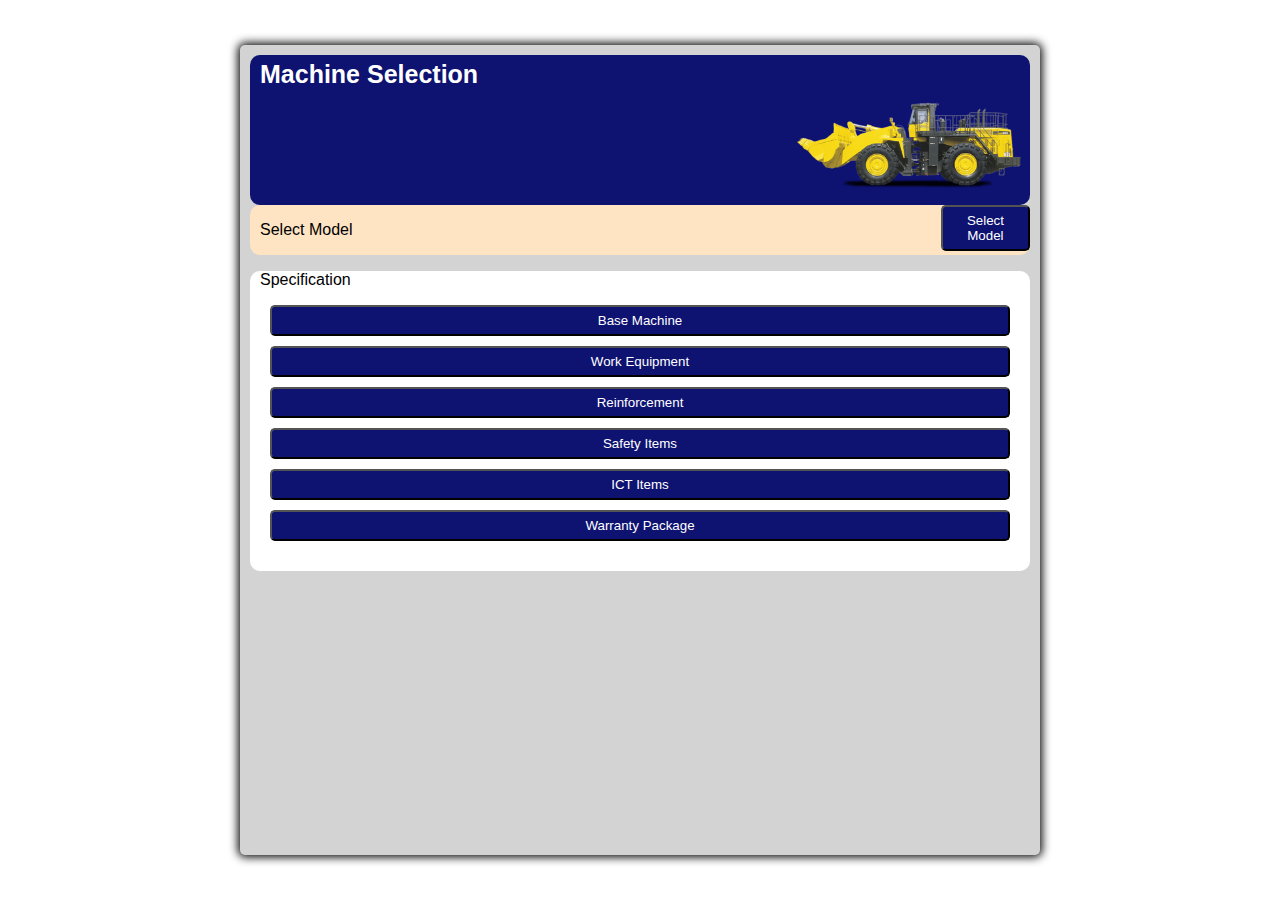
<file: index.html>
<!DOCTYPE html>
<html lang="en">
<head>
    <meta charset="UTF-8">
    <meta http-equiv="X-UA-Compatible" content="IE=edge">
    <meta name="viewport" content="width=device-width, initial-scale=1.0">
    <link rel="stylesheet" href="styles.css">
    <title>App</title>
</head>
<body>
    <div class="container">
        <div class="top-row section">   
            <div class="overlay">Machine Selection</div>
            <img id="main-img" class="background-image" src="Loader.png" alt="loader">
        </div>       
        <div class="mid-row section">
            <p class="p-select">Select Model</p>
            <div class="model-select">
                <button id="mod-select" class="mod-select btn">Select Model</button>
            </div>
        </div>
        <div class="bottom-row section">
            <p>Specification</p>
            <div class="btn-grid">
                
                <button id="b-machine" class="btn" onclick="location.href='base-machine.html';">Base Machine</button>
                <button id="w-equipment" class="btn" onclick="location.href='work-equipment.html';">Work Equipment</button>
                <button id="reinforcement" class="btn" onclick="location.href='reinforcement.html';">Reinforcement</button>
                <button id="s-items" class="btn" onclick="location.href='safety-items.html';">Safety Items</button>
                <button id="ict-items" class="btn" onclick="location.href='ict-items.html';">ICT Items</button>
                <button id="warranty" class="btn" onclick="location.href='warranty-package.html';">Warranty Package</button>
            </div>
        </div>
    </div>
    
</body>
</html>
</file>
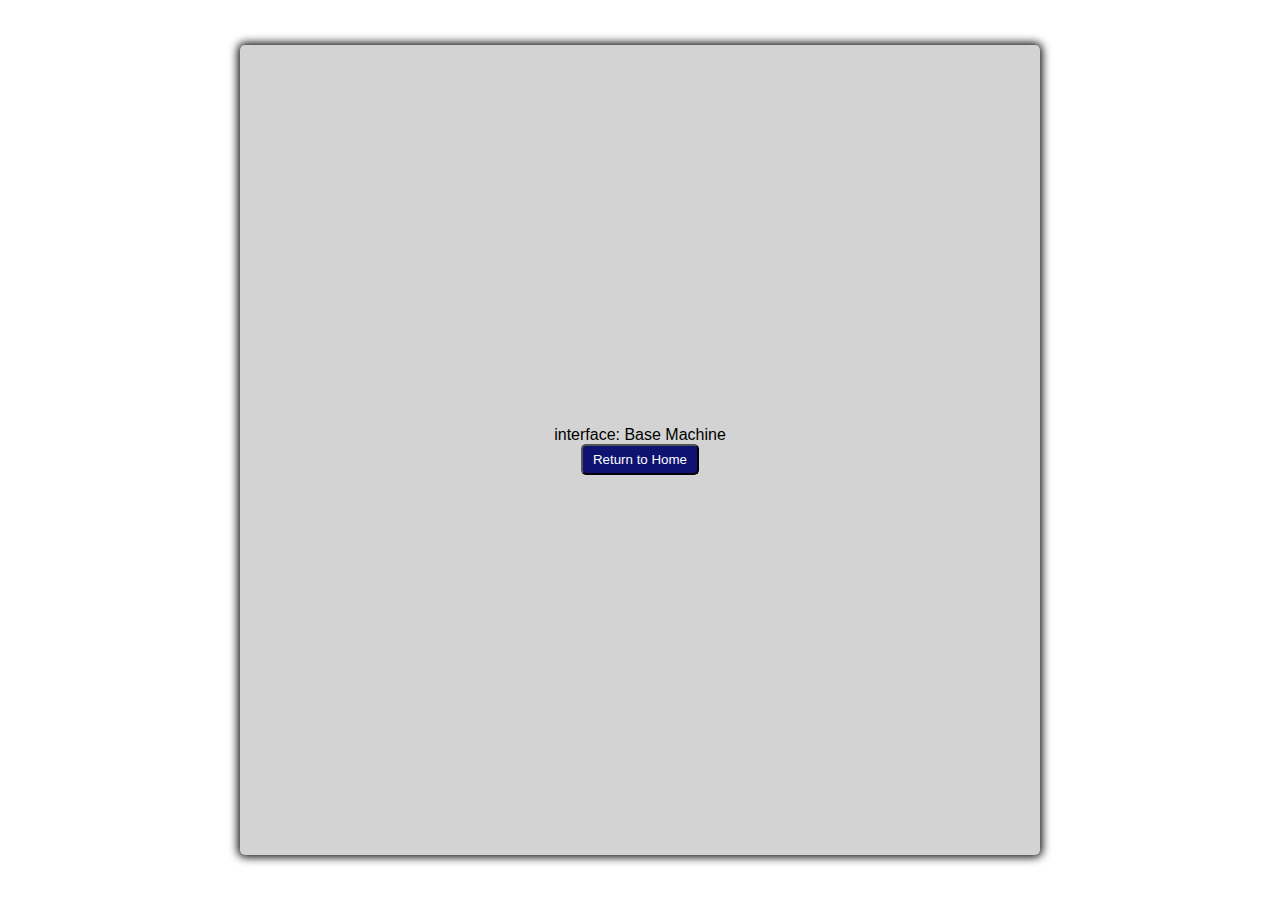
<file: base-machine.html>
<!DOCTYPE html>
<html lang="en">
<head>
    <meta charset="UTF-8">
    <meta http-equiv="X-UA-Compatible" content="IE=edge">
    <meta name="viewport" content="width=device-width, initial-scale=1.0">
    <link rel="stylesheet" href="styles.css">
    <title>Base Machine</title>
</head>
<body>
    <div class="container temp-interface">
        interface: Base Machine<br>
        <button class="btn" onclick="location.href='index.html';">Return to Home</button>
    </div>

   
    
</body>
</html>
</file>
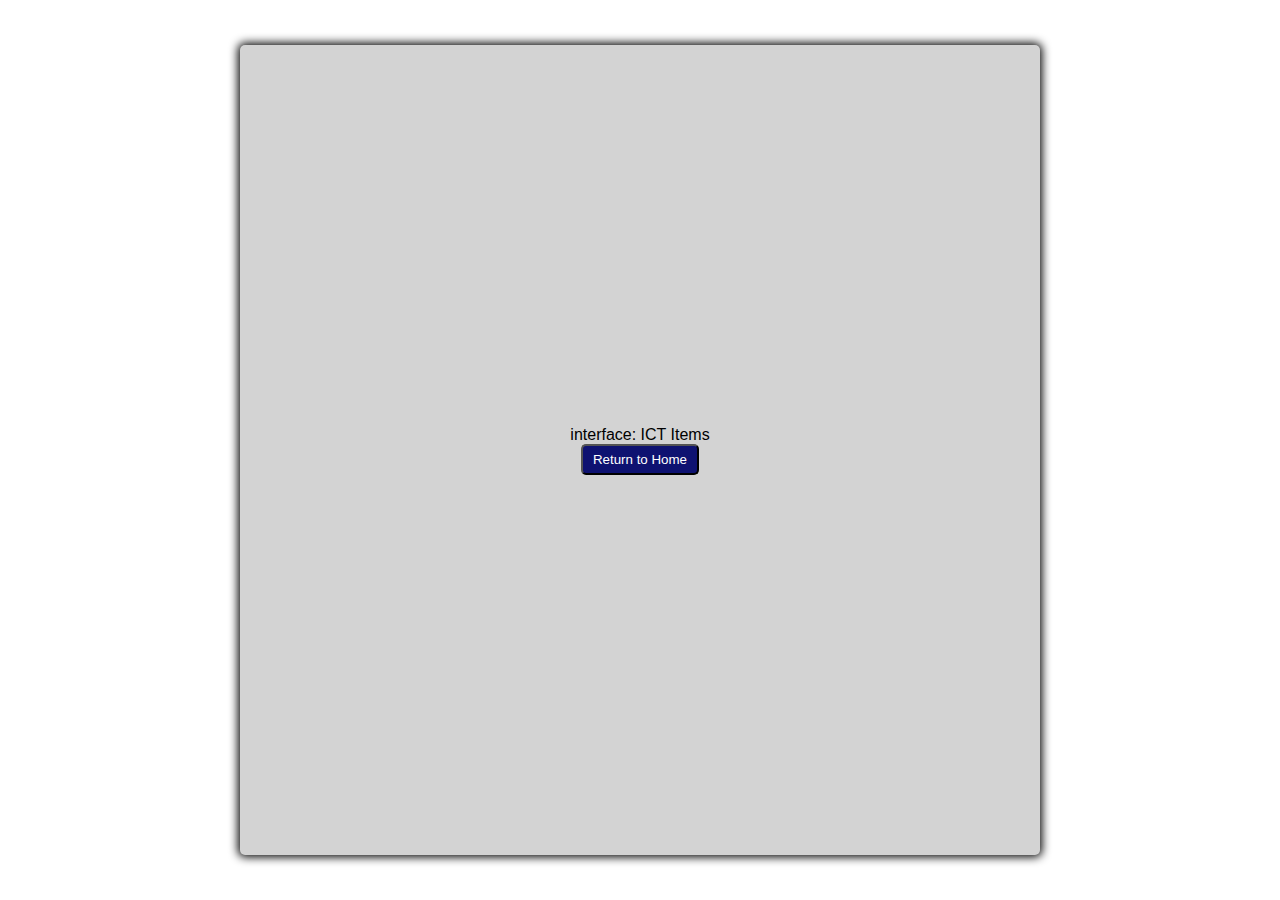
<file: ict-items.html>
<!DOCTYPE html>
<html lang="en">
<head>
    <meta charset="UTF-8">
    <meta http-equiv="X-UA-Compatible" content="IE=edge">
    <meta name="viewport" content="width=device-width, initial-scale=1.0">
    <link rel="stylesheet" href="styles.css">
    <title>ICT Items</title>
</head>
<body>
    <div class="container temp-interface">
        interface: ICT Items<br>
        <button class="btn" onclick="location.href='index.html';">Return to Home</button>
    </div>

   
    
</body>
</html>
</file>
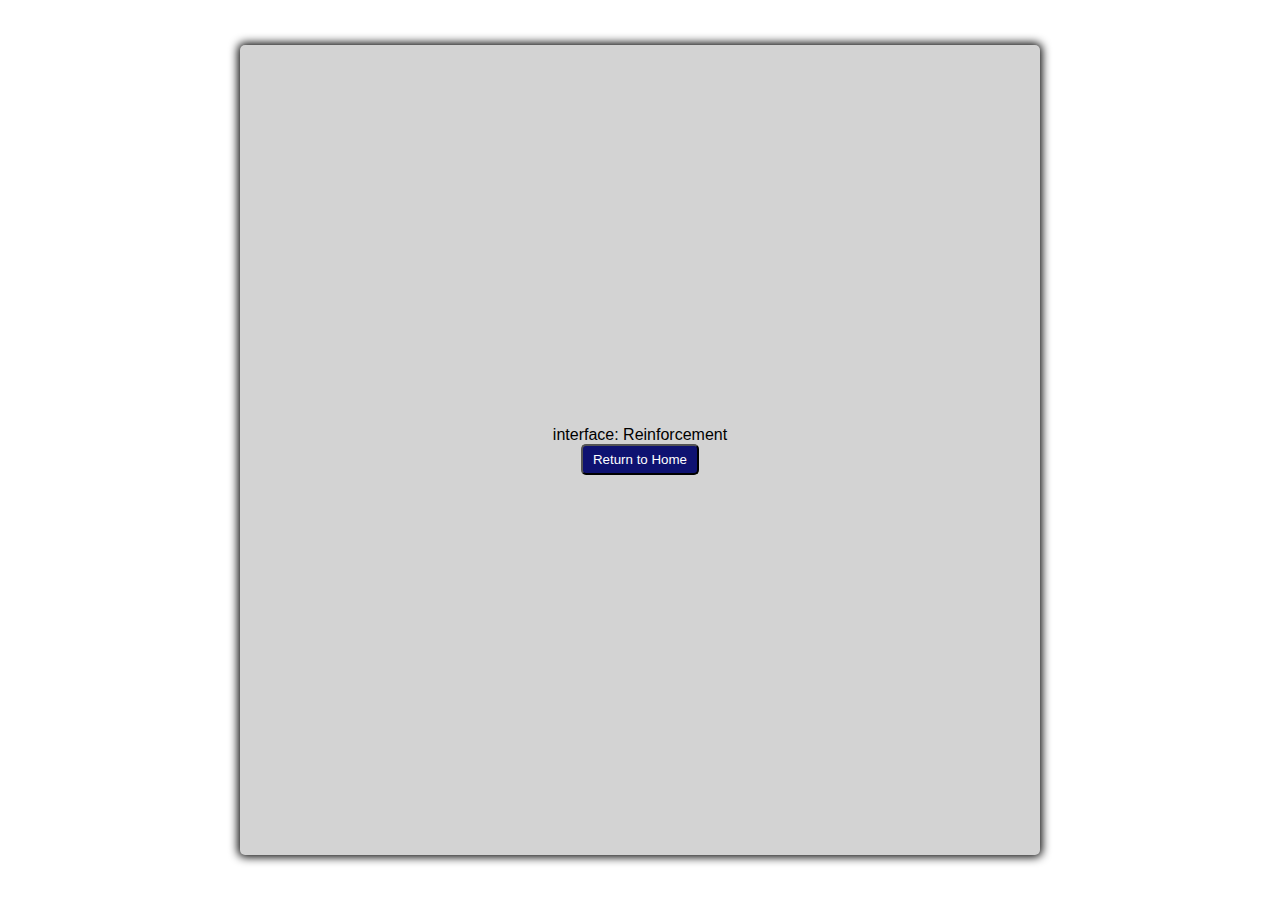
<file: reinforcement.html>
<!DOCTYPE html>
<html lang="en">
<head>
    <meta charset="UTF-8">
    <meta http-equiv="X-UA-Compatible" content="IE=edge">
    <meta name="viewport" content="width=device-width, initial-scale=1.0">
    <link rel="stylesheet" href="styles.css">
    <title>Reinforcement</title>
</head>
<body>
    <div class="container temp-interface">
        interface: Reinforcement<br>
        <button class="btn" onclick="location.href='index.html';">Return to Home</button>
    </div>

   
    
</body>
</html>
</file>
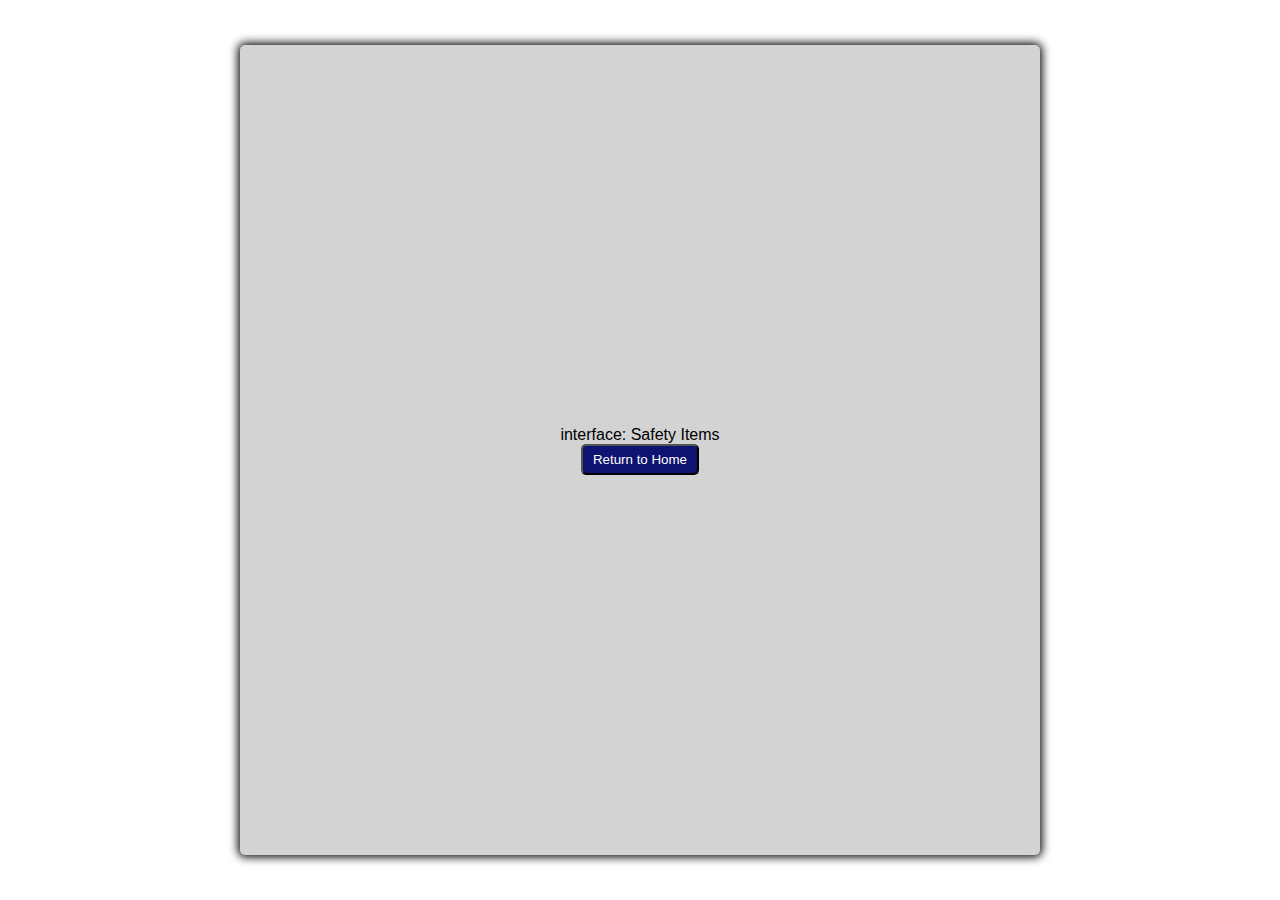
<file: safety-items.html>
<!DOCTYPE html>
<html lang="en">
<head>
    <meta charset="UTF-8">
    <meta http-equiv="X-UA-Compatible" content="IE=edge">
    <meta name="viewport" content="width=device-width, initial-scale=1.0">
    <link rel="stylesheet" href="styles.css">
    <title>Safety Items</title>
</head>
<body>
    <div class="container temp-interface">
        interface: Safety Items<br>
        <button class="btn" onclick="location.href='index.html';">Return to Home</button>
    </div>

   
    
</body>
</html>
</file>
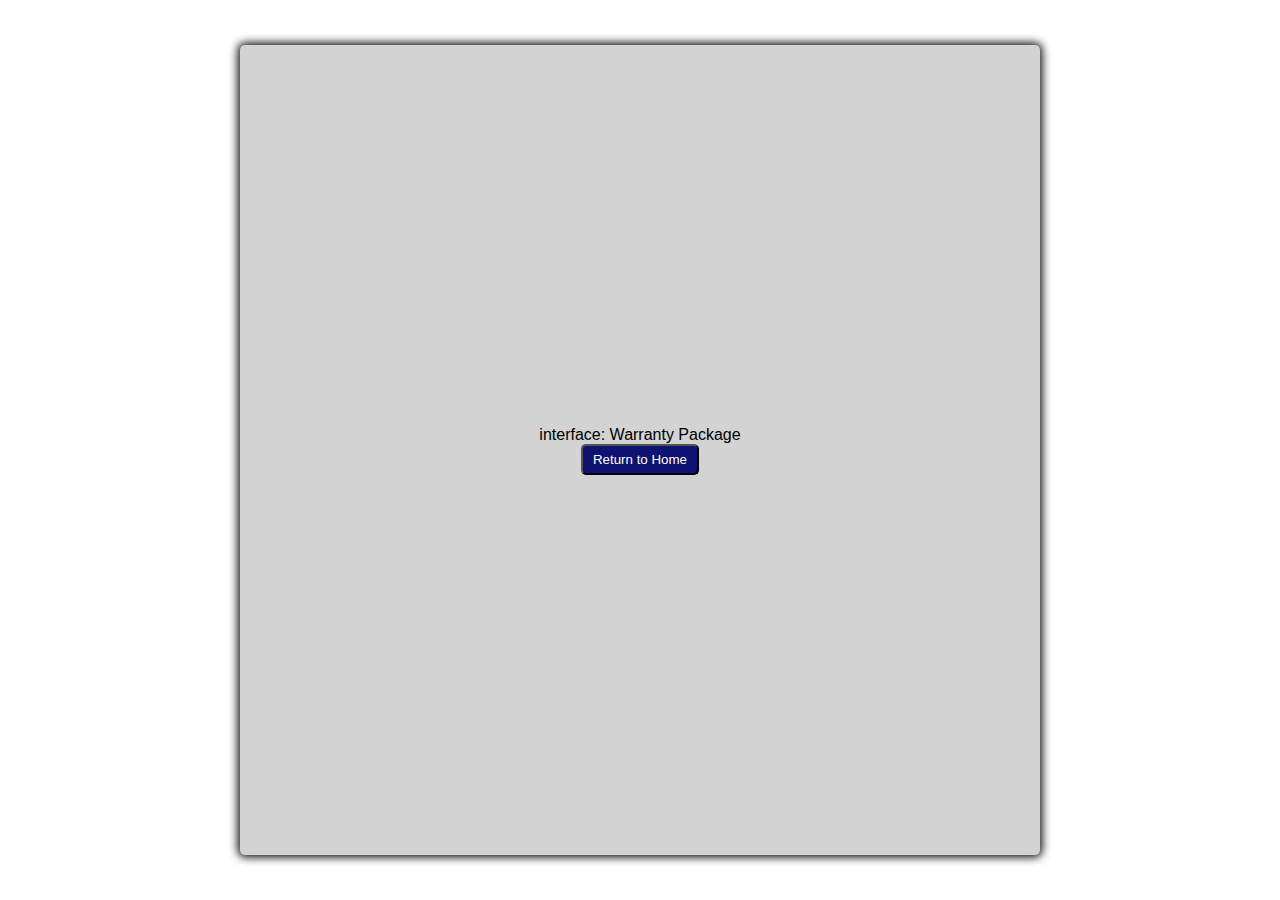
<file: warranty-package.html>
<!DOCTYPE html>
<html lang="en">
<head>
    <meta charset="UTF-8">
    <meta http-equiv="X-UA-Compatible" content="IE=edge">
    <meta name="viewport" content="width=device-width, initial-scale=1.0">
    <link rel="stylesheet" href="styles.css">
    <title>Warranty Package</title>
</head>
<body>
    <div class="container temp-interface">
        interface: Warranty Package<br>
        <button class="btn" onclick="location.href='index.html';">Return to Home</button>
    </div>

   
    
</body>
</html>
</file>
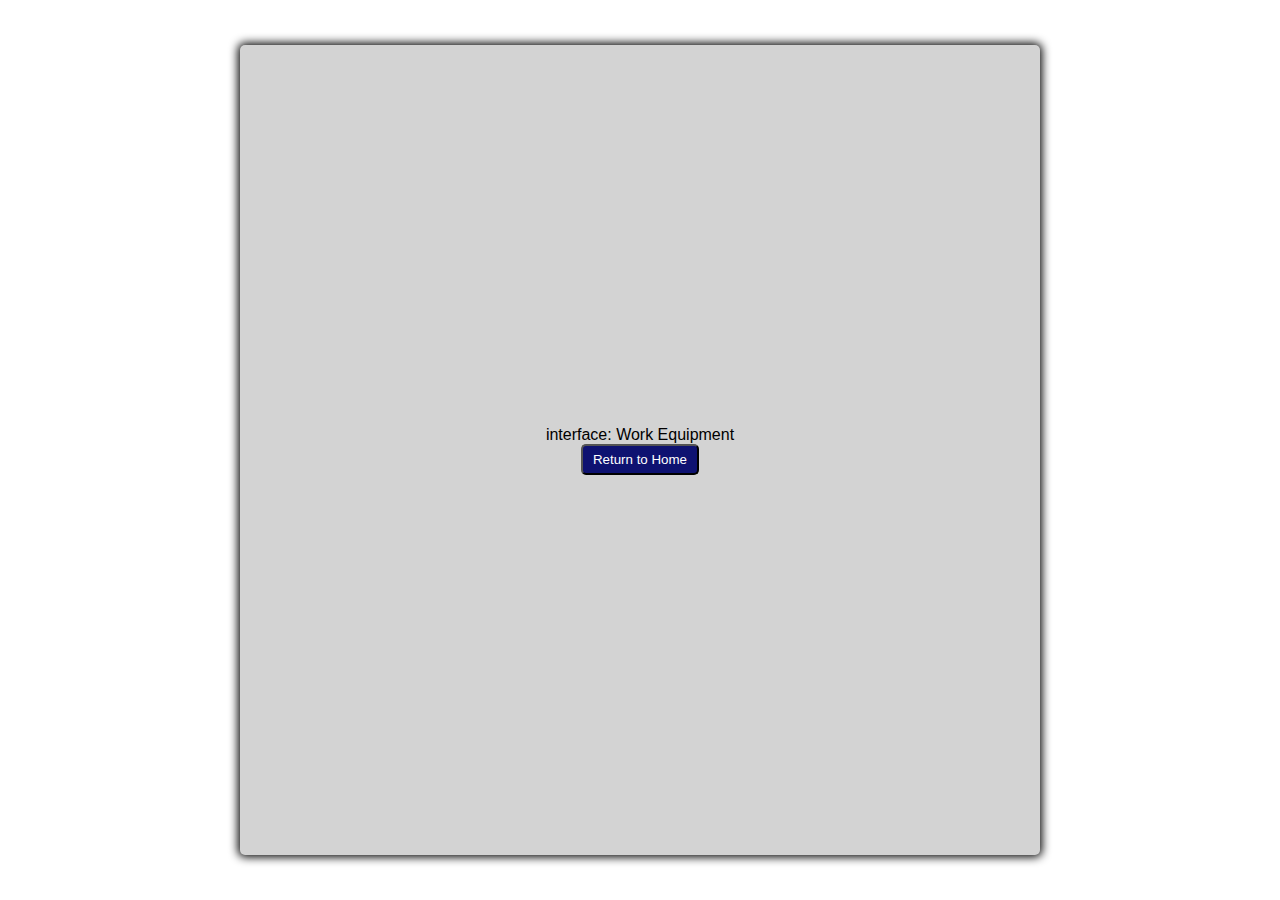
<file: work-equipment.html>
<!DOCTYPE html>
<html lang="en">
<head>
    <meta charset="UTF-8">
    <meta http-equiv="X-UA-Compatible" content="IE=edge">
    <meta name="viewport" content="width=device-width, initial-scale=1.0">
    <link rel="stylesheet" href="styles.css">
    <title>Work Equipment</title>
</head>
<body>
    <div class="container temp-interface">
        interface: Work Equipment<br>
        <button class="btn" onclick="location.href='index.html';">Return to Home</button>
    </div>

   
    
</body>
</html>
</file>
<file: styles.css>
*, *::before, *::after {
    box-sizing: border-box;
    font-family:Arial, Helvetica, sans-serif;
  }


h2 {
    color: white;
    padding: 10px 20px;
}


    


  body {
    padding: 0;
    margin: 0;
    display: flex;
    width: 100vw;
    height: 100vh;
    justify-content: center;
    align-items: center;
    background-color: hsl(var(--hue), 100%, 20%);
  }

  .container {
    background-color: lightgray;
    width: 800px;
    max-width: 80%;
    height: 400px;
    min-height: 90%;
    border-radius: 5px;
    padding: 10px;
    box-shadow: 0 0 10px 2px;
  }

  .top-row {
    background-color: #0e1271;
    height: 150px;
  }

  .top-row .overlay {
    padding: 5px 10px;
    position: relative;
    font-weight: bold;
    text-align: left;
    font-size: 25px;
    color: white;

  }

  .mid-row {
    display: flex;
    flex-direction: row;
    background-color: bisque;
    height: 50px;
    
  }

  .bottom-row {
    background-color: white;
    height: 300px;
  }

.section {
    border-radius: 10px;
}

.btn-grid { 
    display: grid;
    grid-template-columns: repeat(1, auto);
    gap: 10px;
    margin: 0 20px;
  }
  
  .btn {
    --hue: var(--hue-neutral);
    background-color: #0e1271;
    border-radius: 5px;
    padding: 6px 10px;
    color: white;
    outline: none;
  }
  .btn:hover {
    transition: transform 100ms;
    transform: scale(1.05);
  }

  .top-row img {
    padding-top: 5px;
    width: 15em;
    position: relative;
    float: right;

  }


  p {
    padding: 0 10px;
    width: 100%;
  }

  #main-img {
    /* width: 180px;   */
    height: 110px;  
    background-color: none;  
    object-fit: scale-down;  
    object-position: top;  
  }

  .temp-interface {
    display: flex;
    flex-direction: column;
    justify-content: center;
    align-items: center;
  }
</file>
